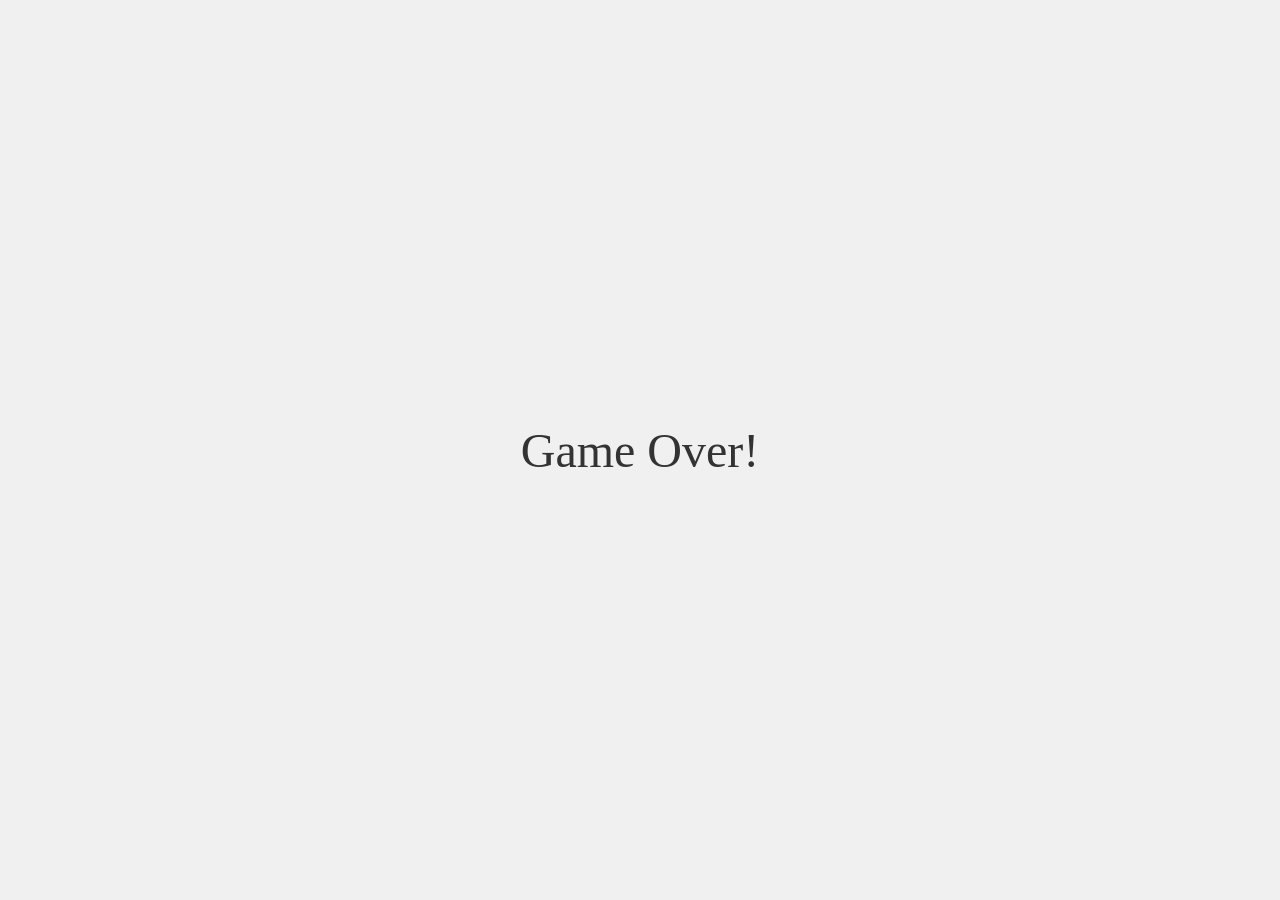
<file: workspace/game_over.html>
<html lang="en">
<head>
    <meta charset="UTF-8">
    <meta name="viewport" content="width=device-width, initial-scale=1.0">
    <title>Game Over</title>
    <style>
        body {
            display: flex;
            justify-content: center;
            align-items: center;
            height: 100vh;
            background-color: #f0f0f0;
            margin: 0;
        }
        #game-over {
            font-size: 48px;
            color: #333;
        }
    </style>
</head>
<body>
    <div id="game-over">Game Over!</div>
    <script>
        document.addEventListener('keydown', function(event) {
            if (event.code === 'Space') {
                window.location.reload();
            }
        });
    </script>
</body>
</html>
</file>
